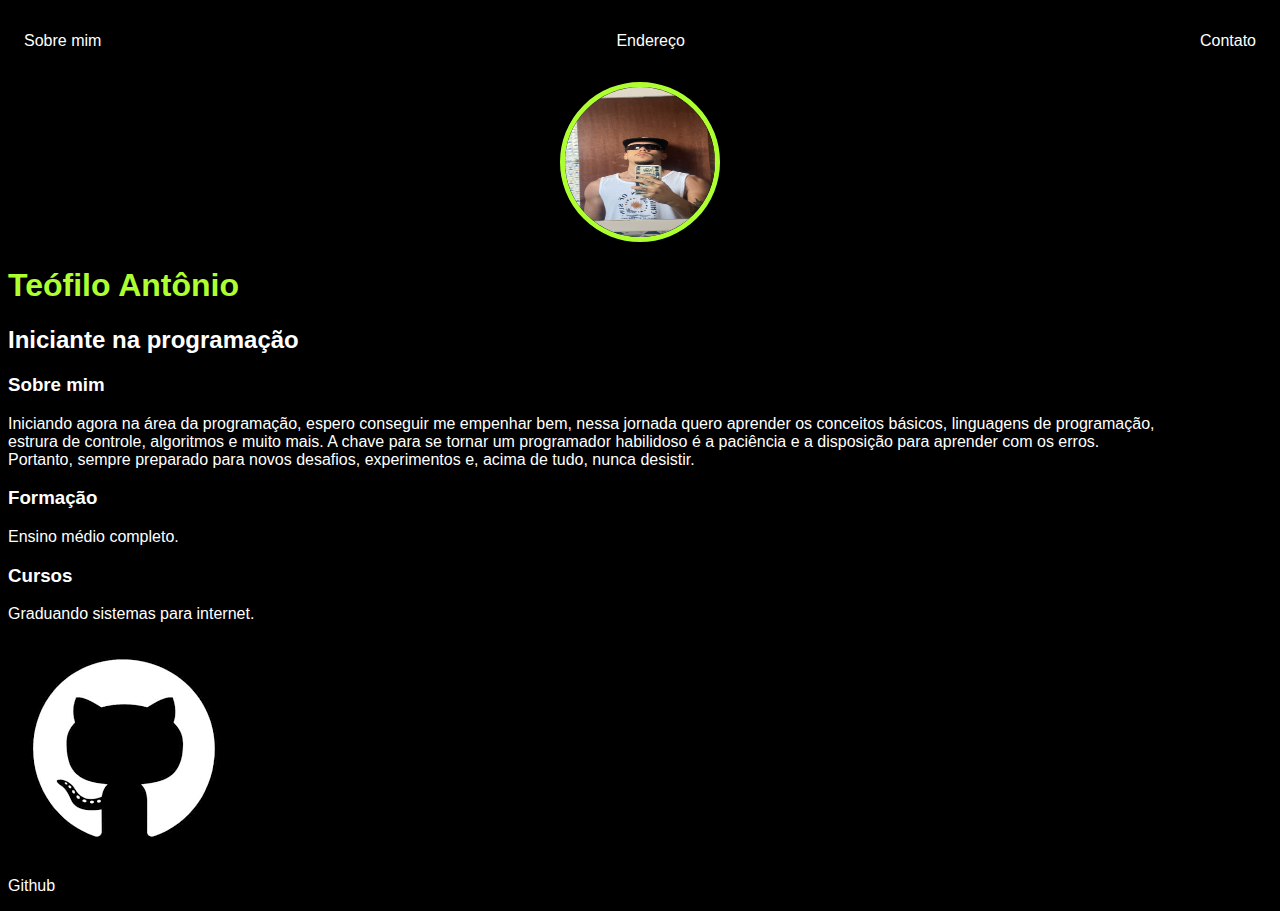
<file: Visual Code-Aprendendo códigos/index.html>
<!DOCTYPE html>
<html lang="pt-BR">
<head>
    <meta charset="UTF-8">
    
    <title>Teófilo Antônio</title>
    <link rel="stylesheet" href="index.css">
</head>

<body>
  <nav>
    <ul>
        <li>
            <a href="index.html">Sobre mim</a>
        </li>        
            <a href="endereço.html">Endereço</a>
        </li>        
            <a href="contact.html">Contato</a>
        </li>        
    </ul>
  </nav>

  <header>
    <div class="center">
        <img src="./img/teofilo antonio.jpg"></img>
    </div>
    <h1>Teófilo Antônio</h1>
    <h2> Iniciante na programação</h2>
  </header>

  <main>
    <section>
        <h3>Sobre mim</h3>
            <p>Iniciando agora na área da programação, espero conseguir me empenhar bem, nessa jornada quero aprender os conceitos básicos, linguagens de programação,<br>
            estrura de controle, algoritmos e muito mais. A chave para se tornar um programador habilidoso é a paciência e a disposição para aprender com os erros.<br>
          Portanto, sempre preparado para novos desafios, experimentos e, acima de tudo, nunca desistir.</p>
        </h3>
    </section>
    <section>
      <h3>Formação</h3>
          <p>Ensino médio completo.</p>
      </h3>
  </section>
  <section>
    <h3>Cursos</h3>
        <p>Graduando sistemas para internet.</p>
    </h3>
</section>
  </main>

  <footer>
    <a href="https://github.com/teosantoss" target="_blank" rel="noopener noreferrer">
      <img src="./img/github.svg.png"></img>
      <p>Github</p>
    </a>
  </footer>
</body>
</html>
</file>
<file: Visual Code-Aprendendo códigos/index.css>
body {
    color: white;
    background-color: black;
    font-family: Arial, Helvetica, sans-serif;
}

ul {
    display: flex;
    justify-content: space-between;
    list-style-type: none;
    align-items: center;
    padding: 16px;
}

a {
    color: white;
    text-decoration: none;
}

header img {
    width: 150px;
    height: 150px;
    border-radius: 50%;
    border: 5px solid greenyellow;
}

.center {
    text-align: center;
}

h1 {
    color: greenyellow;
}

nav a:hover {
    color: greenyellow;
}
</file>
